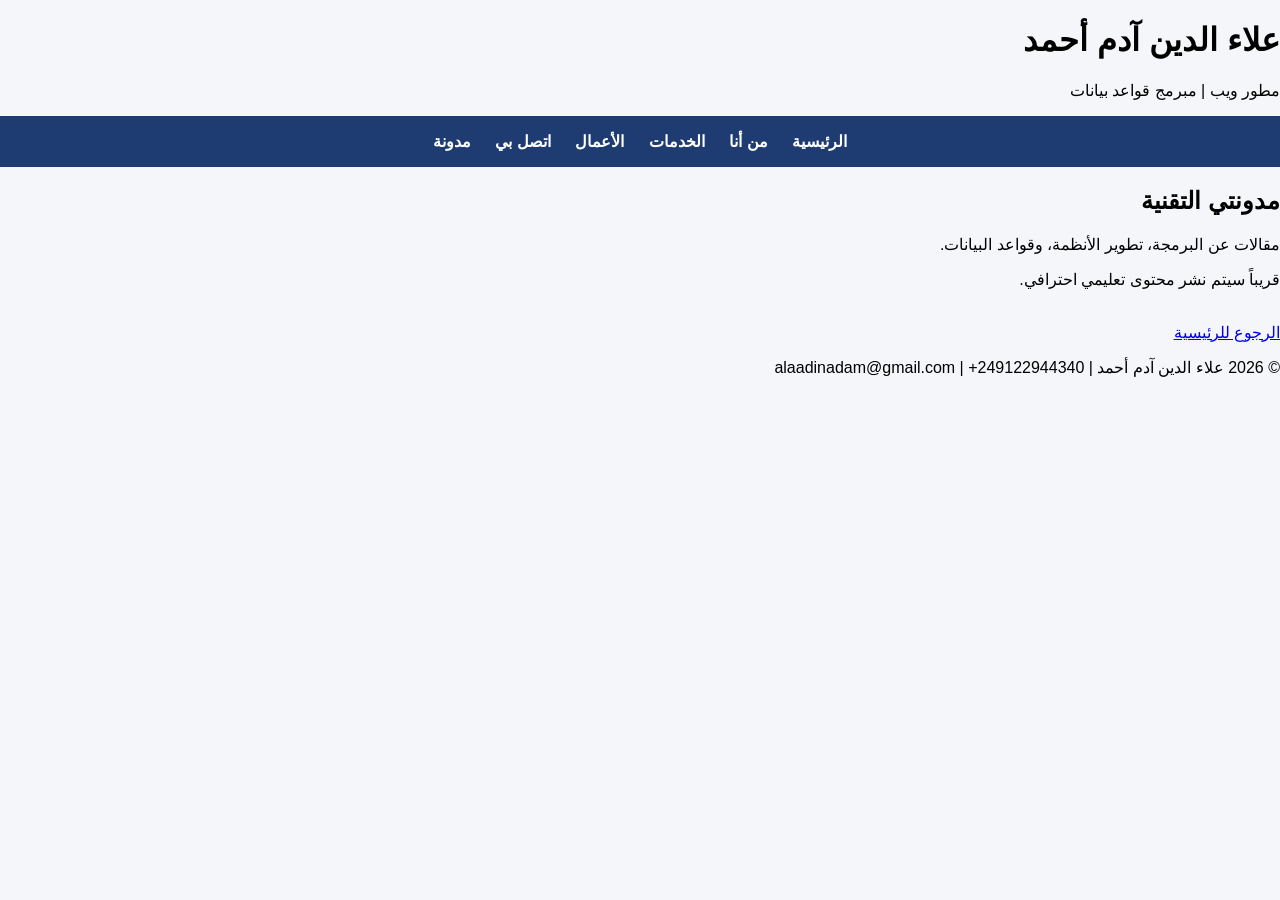
<file: blog.html>
<!DOCTYPE html>
<html lang="ar" dir="rtl">
<head>
    <meta charset="UTF-8">
    <meta name="viewport" content="width=device-width, initial-scale=1.0">
    <title>مدونة</title>
    <link rel="stylesheet" href="style.css">
</head>
<body>

<header>
    <h1>علاء الدين آدم أحمد</h1>
    <p>مطور ويب | مبرمج قواعد بيانات</p>
</header>

<nav>
    <a href="index.html">الرئيسية</a>
    <a href="about.html">من أنا</a>
    <a href="services.html">الخدمات</a>
    <a href="projects.html">الأعمال</a>
    <a href="contact.html">اتصل بي</a>
    <a href="blog.html">مدونة</a>
</nav>

<div class="container">
    
        <h2>مدونتي التقنية</h2>
        <p>مقالات عن البرمجة، تطوير الأنظمة، وقواعد البيانات.</p>
        <p>قريباً سيتم نشر محتوى تعليمي احترافي.</p>
    
    <br>
    <a href="index.html" class="button">الرجوع للرئيسية</a>
</div>

<footer>
    <p>© 2026 علاء الدين آدم أحمد | alaadinadam@gmail.com | +249122944340</p>
</footer>

</body>
</html>
</file>
<file: style.css>
body {
  font-family: Arial, sans-serif;
  margin: 0;
  padding: 0;
  direction: rtl;
  background: #f4f6f9;
}

nav {
  background: #1e3c72;
  padding: 1rem;
  text-align: center;
}

nav a {
  color: white;
  margin: 0 10px;
  text-decoration: none;
  font-weight: bold;
}

section {
  padding: 2rem;
  text-align: center;
}

button {
  padding: 10px 20px;
  background: #2a5298;
  color: white;
  border: none;
  cursor: pointer;
  border-radius: 5px;
}

input, textarea {
  width: 80%;
  padding: 10px;
  margin: 10px 0;
}
</file>
